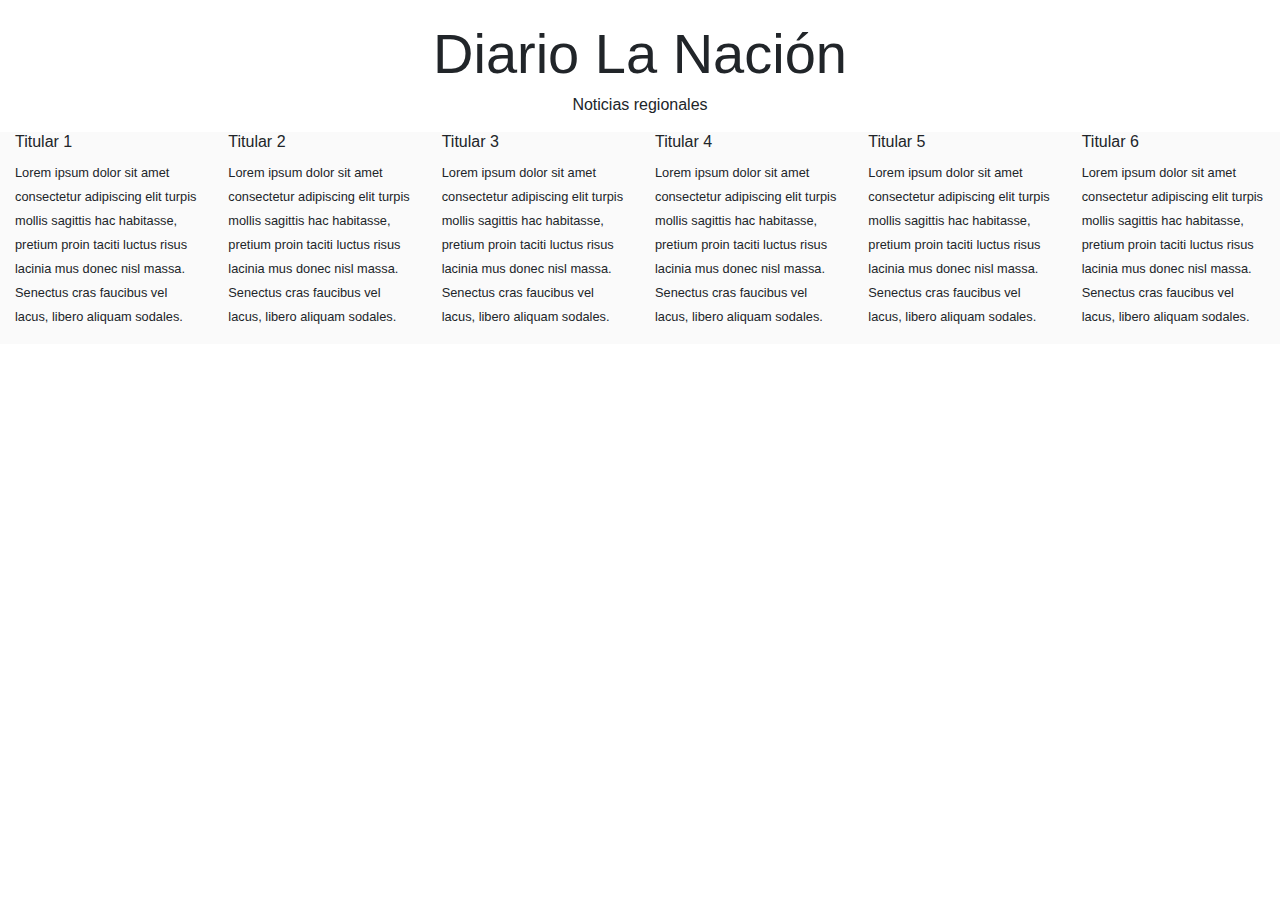
<file: index_punto1.html>
<!DOCTYPE html>
<html lang="en">
  <head>
    <meta charset="UTF-8" />
    <meta name="viewport" content="width=device-width, initial-scale=1.0" />
    <title>Ejercicio bootstrap</title>
    <link
      rel="stylesheet"
      href="https://stackpath.bootstrapcdn.com/bootstrap/4.5.2/css/bootstrap.min.css"
      integrity="sha384-JcKb8q3iqJ61gNV9KGb8thSsNjpSL0n8PARn9HuZOnIxN0hoP+VmmDGMN5t9UJ0Z"
      crossorigin="anonymous"
    />
    <link rel="stylesheet" href="./style_punto1.css" />
  </head>
  <body>
    <div class="container-fluid content">
      <div class="row title">
        <div class="col">
          <h1 class="display-4">Diario La Nación</h1>
          <p class="h6">Noticias regionales</p>
        </div>
      </div>
    </div>
    <div class="container-fluid titulares">
      <div class="row">
        <div class="col-xl-2 col-lg-4 col-md-6 col-sm-6 col-12">
          <p class="h6">Titular 1</p>
          <p>
            <small>
              Lorem ipsum dolor sit amet consectetur adipiscing elit turpis
              mollis sagittis hac habitasse, pretium proin taciti luctus risus
              lacinia mus donec nisl massa. Senectus cras faucibus vel lacus,
              libero aliquam sodales.
            </small>
          </p>
        </div>
        <div class="col-xl-2 col-lg-4 col-md-6 col-sm-6 col-12">
          <p class="h6">Titular 2</p>
          <p>
            <small>
              Lorem ipsum dolor sit amet consectetur adipiscing elit turpis
              mollis sagittis hac habitasse, pretium proin taciti luctus risus
              lacinia mus donec nisl massa. Senectus cras faucibus vel lacus,
              libero aliquam sodales.
            </small>
          </p>
        </div>
        <div class="col-xl-2 col-lg-4 col-md-6 col-sm-12 col-12">
          <p class="h6">Titular 3</p>
          <p>
            <small>
              Lorem ipsum dolor sit amet consectetur adipiscing elit turpis
              mollis sagittis hac habitasse, pretium proin taciti luctus risus
              lacinia mus donec nisl massa. Senectus cras faucibus vel lacus,
              libero aliquam sodales.
            </small>
          </p>
        </div>
        <div class="col-xl-2 col-lg-4 col-md-6 col-sm-6 col-12">
          <p class="h6">Titular 4</p>
          <p>
            <small>
              Lorem ipsum dolor sit amet consectetur adipiscing elit turpis
              mollis sagittis hac habitasse, pretium proin taciti luctus risus
              lacinia mus donec nisl massa. Senectus cras faucibus vel lacus,
              libero aliquam sodales.
            </small>
          </p>
        </div>
        <div class="col-xl-2 col-lg-4 col-md-6 col-sm-6 col-12">
          <p class="h6">Titular 5</p>
          <p>
            <small>
              Lorem ipsum dolor sit amet consectetur adipiscing elit turpis
              mollis sagittis hac habitasse, pretium proin taciti luctus risus
              lacinia mus donec nisl massa. Senectus cras faucibus vel lacus,
              libero aliquam sodales.
            </small>
          </p>
        </div>
        <div class="col-xl-2 col-lg-4 col-md-6 col-sm-12 col-12">
          <p class="h6">Titular 6</p>
          <p>
            <small>
              Lorem ipsum dolor sit amet consectetur adipiscing elit turpis
              mollis sagittis hac habitasse, pretium proin taciti luctus risus
              lacinia mus donec nisl massa. Senectus cras faucibus vel lacus,
              libero aliquam sodales.
            </small>
          </p>
        </div>
      </div>
    </div>
  </body>
</html>
</file>
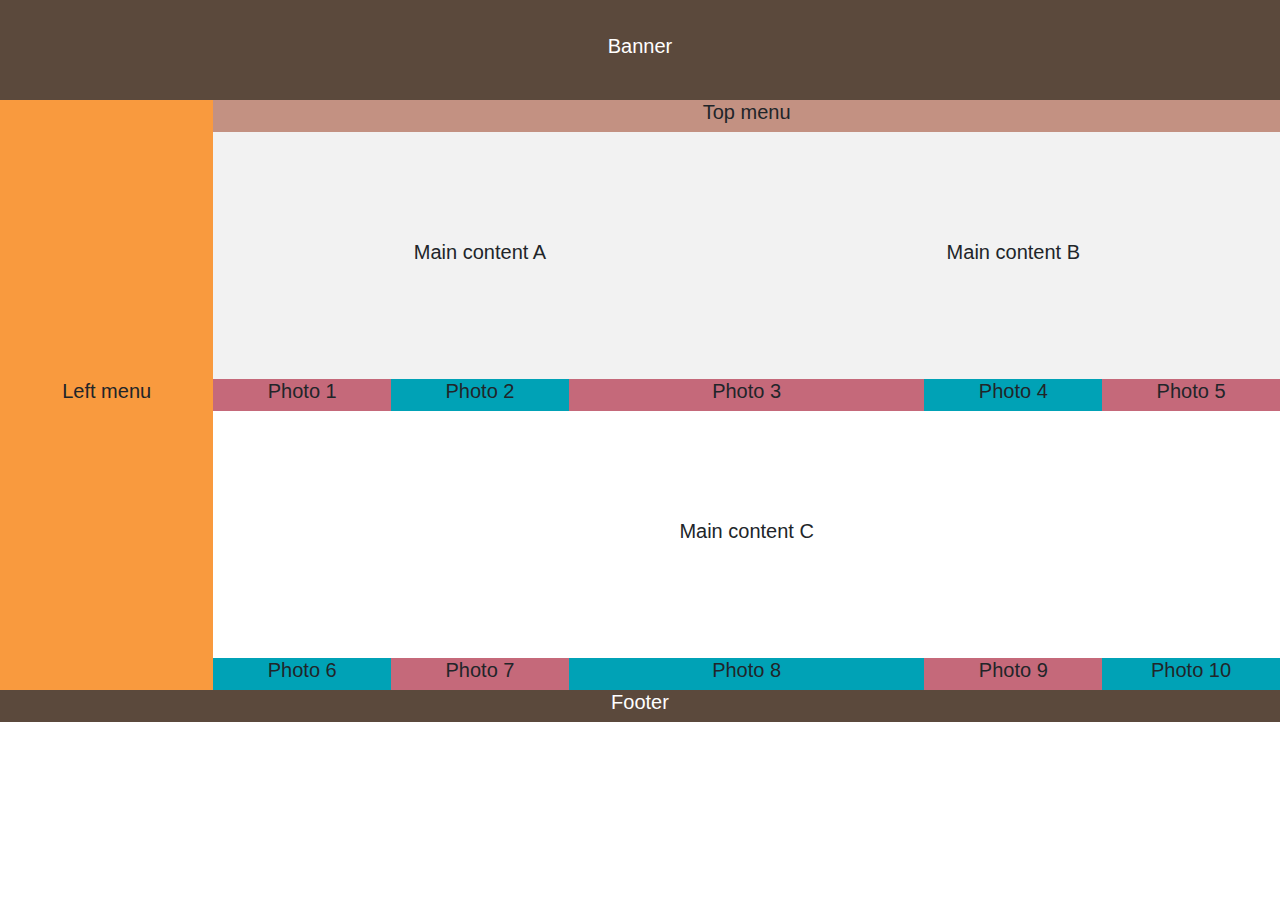
<file: index_punto2.html>
<!DOCTYPE html>
<html lang="en">
  <head>
    <meta charset="UTF-8" />
    <meta name="viewport" content="width=device-width, initial-scale=1.0" />
    <title>Ejercicio bootstrap</title>
    <link
      rel="stylesheet"
      href="https://stackpath.bootstrapcdn.com/bootstrap/4.5.2/css/bootstrap.min.css"
      integrity="sha384-JcKb8q3iqJ61gNV9KGb8thSsNjpSL0n8PARn9HuZOnIxN0hoP+VmmDGMN5t9UJ0Z"
      crossorigin="anonymous"
    />
    <link rel="stylesheet" href="./style_punto2.css" />
  </head>
  <body>
    <div class="container-fluid banner">
      <p class="h5">Banner</p>
    </div>
    <div class="container-fluid main">
      <div class="row">
        <div class="col-lg-2 col-md-2 d-none d-md-block left_menu">
          <p class="h5">Left menu</p>
        </div>
        <div class="col-lg-10 col-md-10 inside_main">
          <div class="row">
            <div class="col top_menu">
              <p class="h5">Top menu</p>
            </div>
          </div>
          <div class="row">
            <div class="col-lg-6 col-md-12 main_a">
              <p class="h5">Main content A</p>
            </div>
            <div class="col-lg-6 col-md-12 main_b">
              <p class="h5">Main content B</p>
            </div>
          </div>
          <div class="row">
            <div class="col-lg-2 col-md-4 col-sm-6 photo_1">
              <p class="h5">Photo 1</p>
            </div>
            <div class="col-lg-2 col-md-4 col-sm-6 photo_2">
              <p class="h5">Photo 2</p>
            </div>
            <div class="col-lg-4 col-md-4 col-sm-6 photo_3">
              <p class="h5">Photo 3</p>
            </div>
            <div class="col-lg-2 col-md-4 col-sm-6 photo_4">
              <p class="h5">Photo 4</p>
            </div>
            <div class="col-lg-2 col-md-4 col-sm-6 photo_5">
              <p class="h5">Photo 5</p>
            </div>
          </div>
          <div class="row">
            <div class="col-lg-12 col-md-12 main_c">
              <p class="h5">Main content C</p>
            </div>
          </div>
          <div class="row">
            <div class="col-lg-2 col-md-4 col-sm-6 photo_6">
              <p class="h5">Photo 6</p>
            </div>
            <div class="col-lg-2 col-md-4 col-sm-6 photo_7">
              <p class="h5">Photo 7</p>
            </div>
            <div class="col-lg-4 col-md-4 col-sm-6 photo_8">
              <p class="h5">Photo 8</p>
            </div>
            <div class="col-lg-2 col-md-4 col-sm-6 photo_9">
              <p class="h5">Photo 9</p>
            </div>
            <div class="col-lg-2 col-md-4 col-sm-6 photo_10">
              <p class="h5">Photo 10</p>
            </div>
          </div>
        </div>
      </div>
    </div>
    <div class="container-fluid footer">
      <p class="h5">Footer</p>
    </div>
  </body>
</html>
</file>
<file: style_punto1.css>
html,
body {
  margin: 0;
  padding: 0;
  width: 100%;
  padding-top: 10px;
}

.content {
  display: flex;
  justify-content: center;
  align-content: center;
}

.content .title {
  text-align: center;
  padding-bottom: 10px;
}

.content .title p {
  text-align: center;
}

.titulares {
  background-color: rgb(250, 250, 250);
}
</file>
<file: style_punto2.css>
html,
body {
  margin: 0;
  padding: 0;
  width: 100%;
}

.banner {
  background-color: #5b493c;
  display: flex;
  justify-content: center;
  align-content: center;
  align-items: center;
  height: 100px;
}

.banner .h5 {
  text-align: center;
  color: white;
}

.main .left_menu {
  background-color: #f99a3e;
  display: flex;
  justify-content: center;
  align-content: center;
}

.main .left_menu .h5 {
  text-align: center;
}

.inside_main .top_menu {
  background-color: #c39182;
  display: flex;
  justify-content: center;
  align-content: center;
  align-items: center;
}

.inside_main .top_menu h5 {
  text-align: center;
}

.inside_main .main_a,
.main_b,
.main_c {
  background-color: #f2f2f2;
  display: flex;
  justify-content: center;
  align-content: center;
  align-items: center;
  height: 247px;
}

.inside_main .main_c {
  background-color: white;
}

.inside_main .photo_1,
.photo_3,
.photo_5,
.photo_7,
.photo_9 {
  background-color: #c5697a;
  display: flex;
  justify-content: center;
  align-content: center;
  align-items: center;
}

.inside_main .photo_2,
.photo_4,
.photo_6,
.photo_8,
.photo_10 {
  background-color: #00a2b6;
  display: flex;
  justify-content: center;
  align-content: center;
  align-items: center;
}

.footer {
  background-color: #5b493c;
  display: flex;
  justify-content: center;
  align-content: center;
  align-items: center;
}

.footer .h5 {
  text-align: center;
  color: white;
}
</file>
